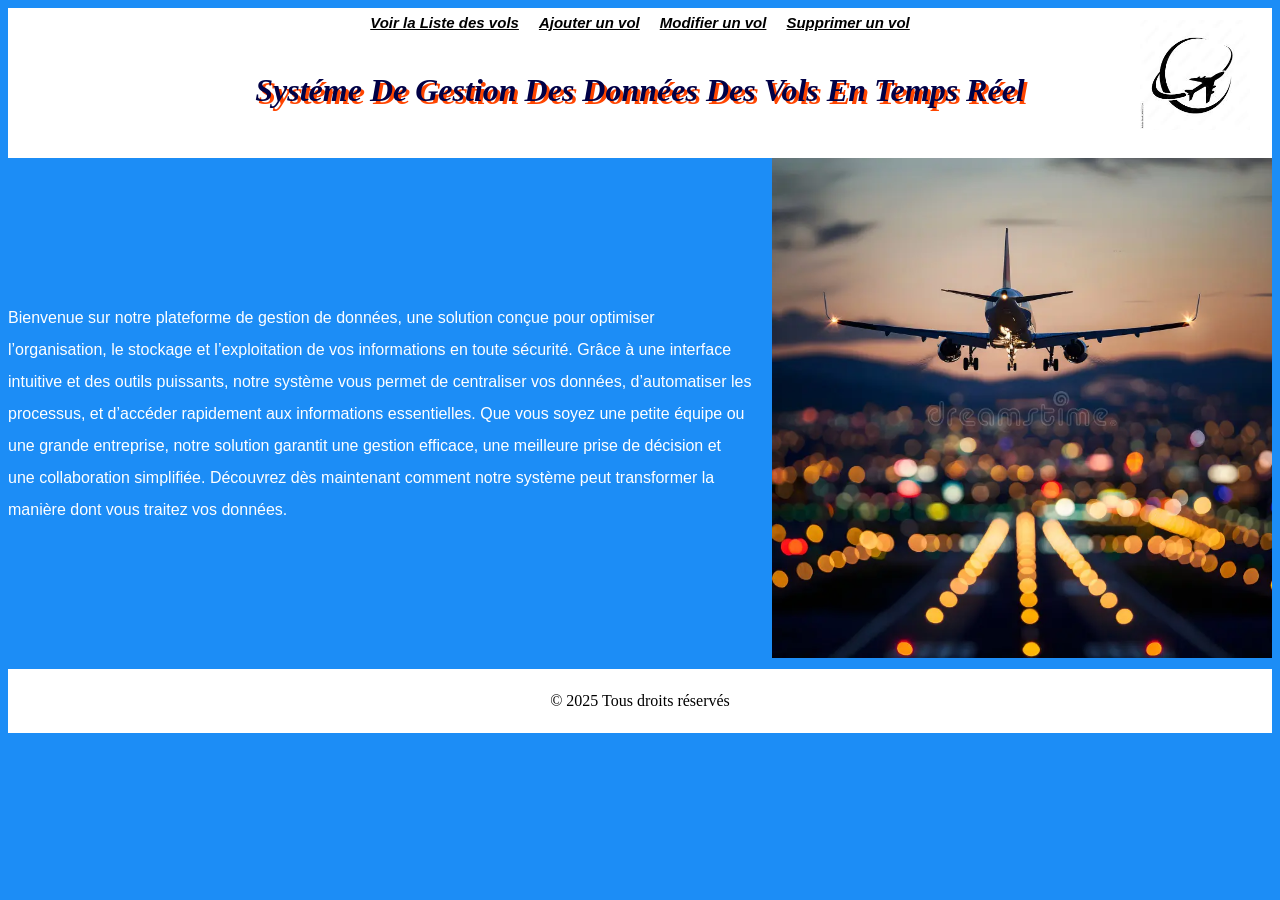
<file: index.html>
<!DOCTYPE html>
<html lang="fr">
<head>
  <meta charset="UTF-8">
  <title>Acceuil</title>
  <link rel="Stylesheet" href="style.css">
</head>
<body id="index">
  <header>
    
    <img src="logo.jpg" id="img">
    <div>
      <a href="liste_vols.php" class="a">Voir la  Liste des vols</a>
      <a href="ajouter_vol.html" class="a"> Ajouter un vol</a>
      <a href="modifier.html" class="a"> Modifier un vol</a>
      <a href="supp_vol.html" class="a"> Supprimer un vol</a>
    </div>
    <h1>Systéme de Gestion des Données des vols en Temps Réel</h1>
  </header>
  
  <main>
    <p>Bienvenue sur notre plateforme de gestion de données, une solution conçue pour optimiser l’organisation, le stockage et l’exploitation de vos informations en toute sécurité. Grâce à une interface intuitive et des outils puissants, notre système vous permet de centraliser vos données, d’automatiser les processus, et d’accéder rapidement aux informations essentielles. Que vous soyez une petite équipe ou une grande entreprise, notre solution garantit une gestion efficace, une meilleure prise de décision et une collaboration simplifiée. Découvrez dès maintenant comment notre système peut transformer la manière dont vous traitez vos données.</p>
    <article>
      <img src="imag.webp">
    </article>
  </main>
  <footer> <p>© 2025  Tous droits réservés</p></footer>
</body>
</html>
</file>
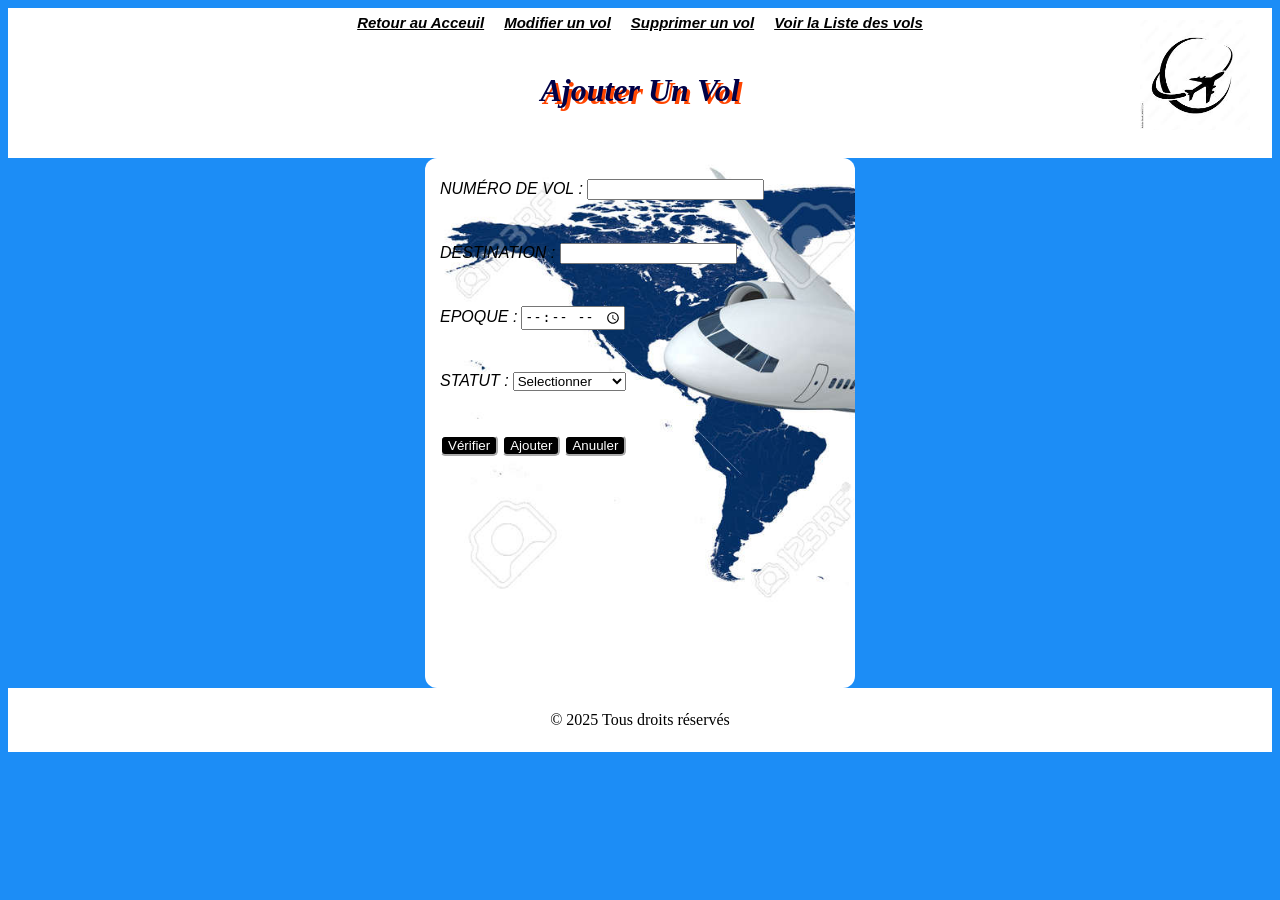
<file: ajouter_vol.html>
<!DOCTYPE html>
<html lang="fr">
<head>
  <meta charset="UTF-8">
  <title>Ajouter un vol</title>
  <link rel="Stylesheet" href="style.css">
  <script lang="javascript" src="script.js"></script>
</head>
<body id="ajouter">
  <header>
    
    <img src="logo.jpg" id="img">
    <div><a href="index.html" class="a">Retour au Acceuil</a>
      <a href="modifier.html" class="a"> Modifier un vol</a>
      <a href="supp_vol.html" class="a"> Supprimer un vol</a>
      <a href="liste_vols.php" class="a">Voir la  Liste des vols</a>
    </div>
      <h1> Ajouter un vol</h1>
  </header>

  <section class="card">
    <form action="ajouter_vol.php" method="post">
      <label>Numéro de vol : </label>
      <input type="text" name="numero_vol" id="num" ><br><br>
      <label>Destination : </label>
      <input type="text" name="destination" id="des" ><br><br>
      <label>Epoque :</label>
      <input type="time" name="epoque" id="epoque" ><br><br>
      <label>Statut :</label>
      <select name="statut" id="statut">
        <option>Selectionner </option>
        <option >Arriver à temps</option>
        <option >Retardé</option>
        <option >Annulé</option>
      </select><br><br>
      <button type="button" onclick="verif()" class="bt">Vérifier</button>
      <button type="submit" class="bt">Ajouter</button>
      <button type="reset" class="bt">Anuuler</button><br>
    </form>
  </section>
  <footer> <p>© 2025  Tous droits réservés</p></footer>
</body>
</html>
</file>
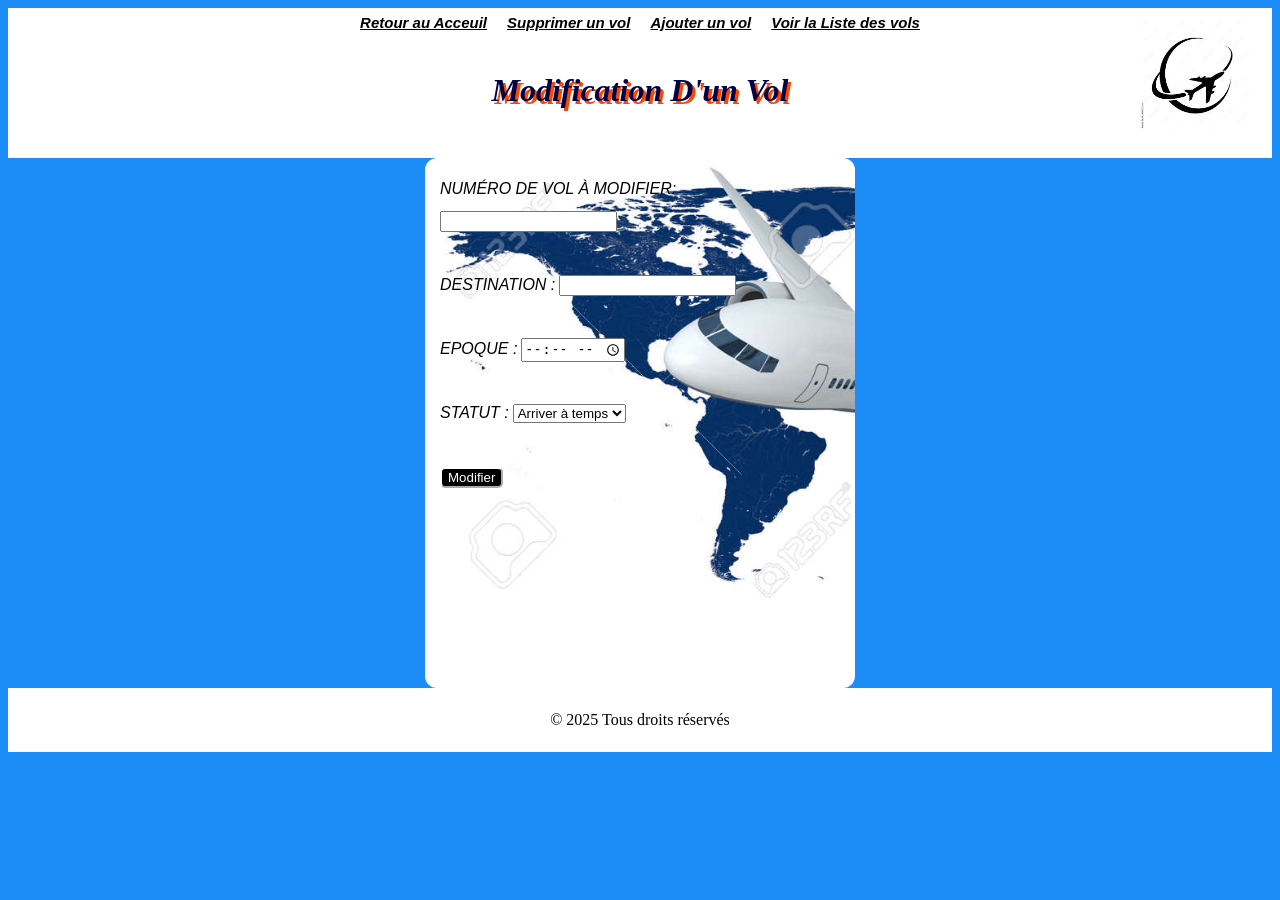
<file: modifier.html>
<!DOCTYPE html>
<html lang="en">
<head>
    <meta charset="UTF-8">
    <meta name="viewport" content="width=device-width, initial-scale=1.0">
    <title>Modification d'un vol</title>
    <link rel="Stylesheet" href="style.css">
</head>
<body id="bymod">
    <header >
       
        <img src="logo.jpg" id="img">
        <div>
            <a href="index.html" class="a">Retour au Acceuil</a>
            <a href="supp_vol.html" class="a"> Supprimer un vol</a>
            <a href="ajouter_vol.html" class="a">  Ajouter un vol</a>
            <a href="liste_vols.php" class="a">Voir la  Liste des vols</a>
        </div>
         <h1>Modification d'un vol</h1>
    </header>
    
    <section class="card">
        <form action="modifier.php" method="post">
            <label>Numéro de vol à modifier:</label>
            <input type="text" name="numvol" id="numv" ><br><br>
            <label>Destination :</label>
            <input type="text" name="dest" id="dest" ><br><br>
            <label>Epoque :</label>
            <input type="time" name="ep" ><br><br>
            <label>Statut :</label>
            <select name="st" >
                <option >Arriver à temps</option>
                <option >Retardé</option>
                <option >Annulé</option>
            </select><br><br>
            <button type="submit" class="bt" >Modifier</button><br><br>
           
        </form>
    </section>
    <footer> <p>© 2025  Tous droits réservés</p></footer>
</body>
</html>
</file>
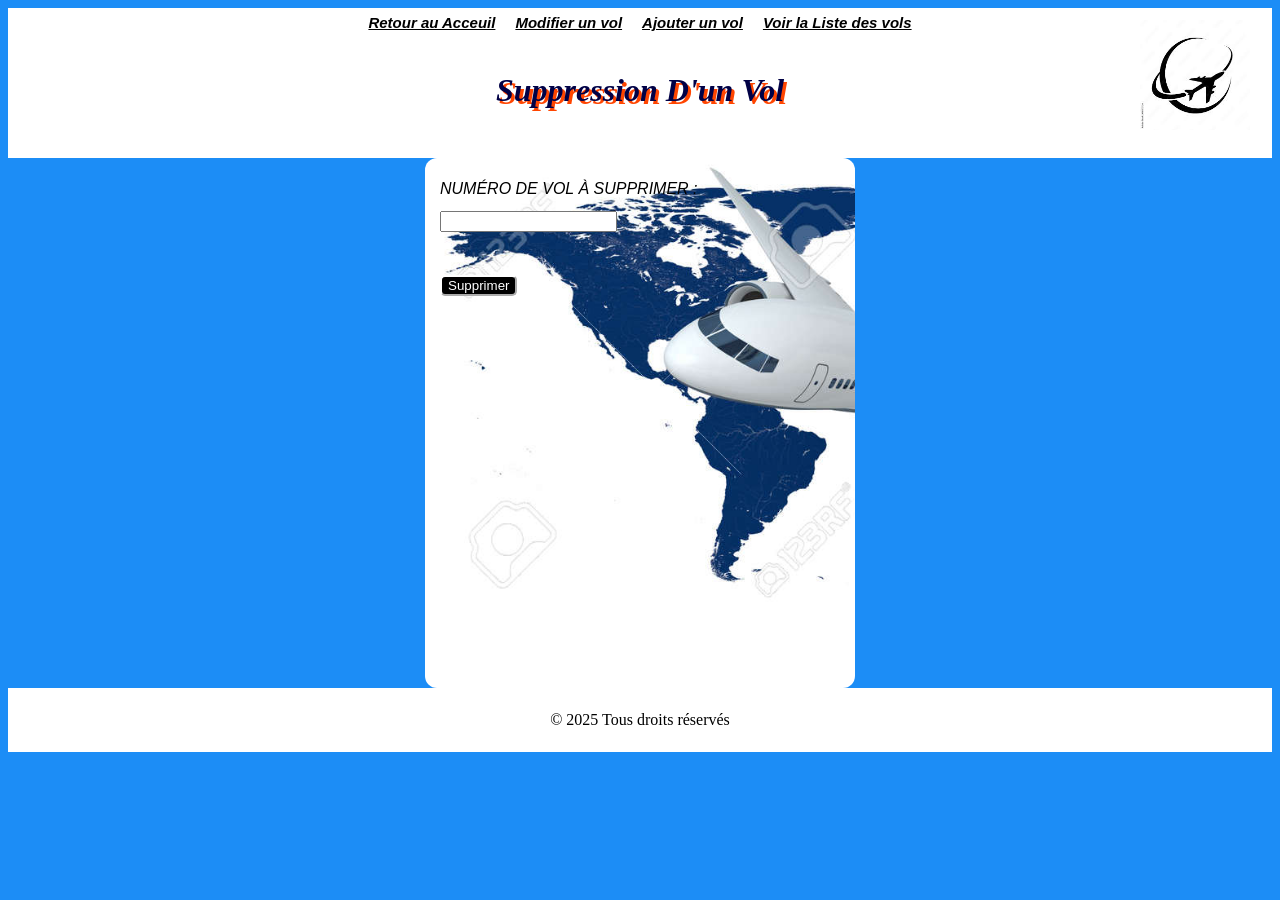
<file: supp_vol.html>
<!DOCTYPE html>
<html lang="en">
<head>
    <meta charset="UTF-8">
    <meta name="viewport" content="width=device-width, initial-scale=1.0">
    <title>supprimer un vol</title>
    <link rel="Stylesheet" href="style.css">
</head>
<body id="sbody">
    <header>
        
        <img src="logo.jpg" id="img">
        <div><a href="index.html" class="a">Retour au Acceuil</a>
            <a href="modifier.html" class="a"> Modifier un vol</a>
            <a href="ajouter_vol.html" class="a">  Ajouter un vol</a>
            <a href="liste_vols.php" class="a">Voir la  Liste des vols</a>
        </div>
         <h1>Suppression d'un vol</h1>
    </header>
   
    <section class="card">
        <form action="supp_vol.php" method="post">
            <label> Numéro de vol à supprimer :</label>
            <input type="text" name="nmvol" id="numv" ><br><br>
            <button type="submit" class="bt">Supprimer</button><br><br>
        </form>
    </section>
    <footer><p>© 2025 Tous droits réservés</p></footer>
</body>
</html>
</file>
<file: style.css>
body{
    line-height: 2;
    background-color: #1c8df6;
  
}
header{
    background-color: white;
    height: 150px;
    
}
#img{
  position: absolute;/*placer l'image ou tu veux*/
  top:20px;
  right: 30px;
  width: 110px;
  height: 110px;
}
h1{
    font-family: 'Lucida Sans', 'Lucida Sans Regular', 'Lucida Grande', 'Lucida Sans Unicode';
    text-align: center;
    font-style: italic;
    margin-top: 20px;
    color: #010146;
    text-transform: capitalize;
    text-shadow: 3px 3px  orangered;
}
main p{
    color: white;
    font-size: medium;
    font-family: 'Franklin Gothic Medium', 'Arial Narrow', Arial, sans-serif;
}
 #f{
    display: flex;
    justify-content: center;
}

.card{
    display: flex;
    justify-content: center;
    gap:20px;
    flex-wrap: wrap;
}
.card form{
    background-image: url(airp.jpg);
    background-repeat: no-repeat;
    background-size: cover;
    width:400px;
    height: 500px;
    border-radius: 12px;
    padding: 15px;
    line-height: 2;
    box-shadow: 0px 4px 10px rgba(0,0,0,0,1);
    transition: transform .2s , box-shadow ;
}
.card form:hover{
    transform: translateY(-10px);
    box-shadow: 0 8px 20px rgba(0,0,0,015);
}

.bt{
    background-color:black;
    border-radius: 5px ;
    color:white;
    border-color: white;
}
.bt:hover{
    background-color: rgb(218, 109, 7);
    color:white ;
}

.a{
    font-family: Arial, Helvetica, sans-serif;
    font-style: italic;
    font-size: 15px;
    font-weight: bold;
    color: rgb(0, 0, 0);
}
.a:hover{
    background-color: rgb(218, 109, 7);
    color: aliceblue;
}
div{
    display: flex;
    justify-content: center;
    gap: 20px;
}
label{
    font-size: 16px;
    font-family: 'Gill Sans', 'Gill Sans MT', Calibri, 'Trebuchet MS', sans-serif;
    font-style: oblique;
    text-align: center;
    text-transform: uppercase;
}
footer{
    display: flex;
    justify-content: center;
    color: rgb(0, 0, 0);
    background-color: white;
}
main{
    display: flex;
    align-items: center;
    gap: 20px;
}
main img{
    width: 500px;
    height: auto;
}
</file>
